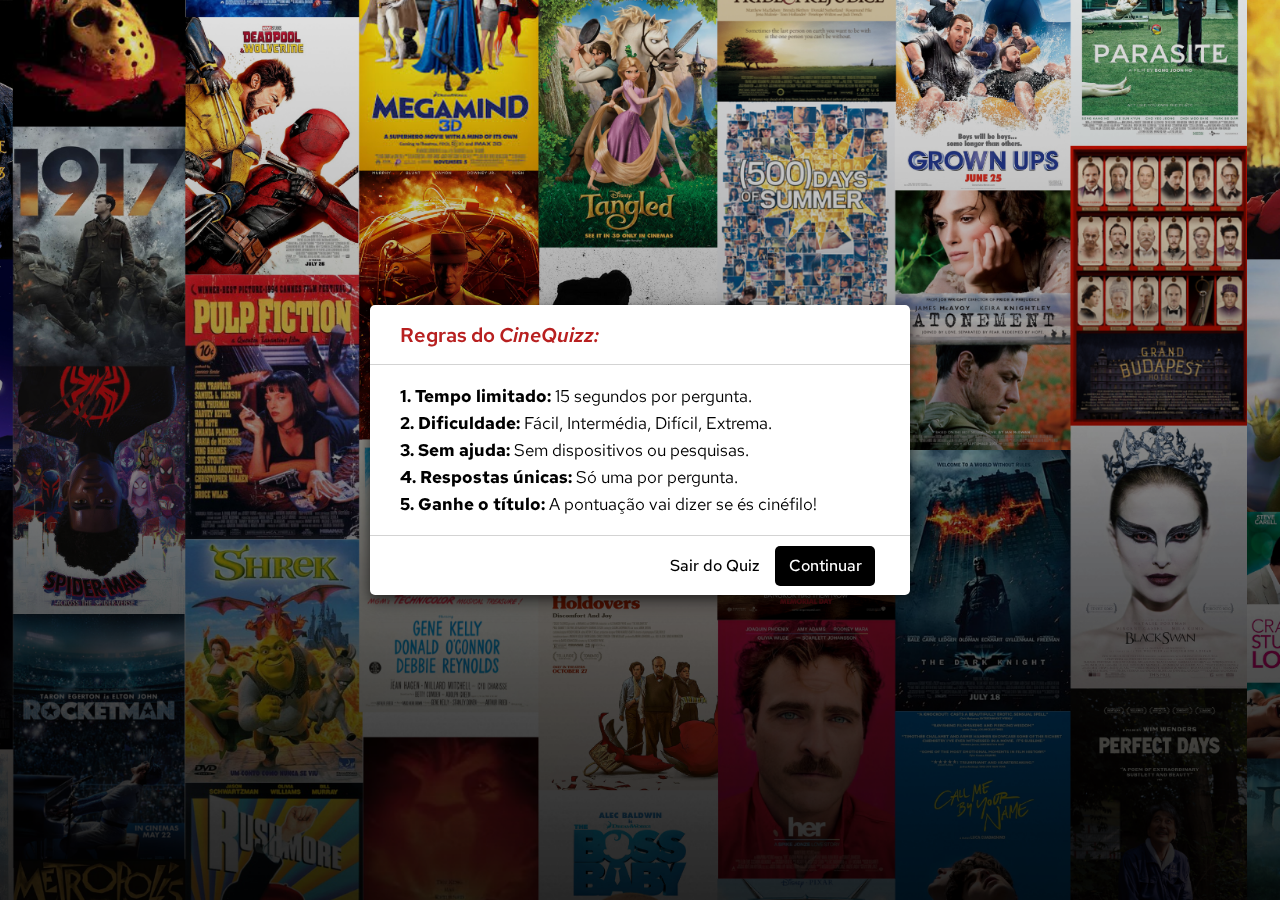
<file: quizz.html>
<!DOCTYPE html>
<html lang="pt">
  <head>
    <meta charset="UTF-8" />
    <meta name="viewport" content="width=device-width, initial-scale=1.0" />
    <title>CineQuizz - És um verdadeiro cinéfilo?</title>
    <link
      rel="stylesheet"
      href="https://cdnjs.cloudflare.com/ajax/libs/font-awesome/5.15.3/css/all.min.css"
    />
    <link rel="stylesheet" href="style.css" />
    <link rel="icon" href="images/logo.png" type="image/png" />
  </head>
  <body>
    <!-- MUSIC -->
    <audio id="background-music" loop autoplay>
      <source src="music.MP3" type="audio/mp3" />
      Seu navegador não suporta o elemento de áudio.
    </audio>


    <!--RULES BOX-->
    <div class="info_box">
      <div class="info-title">
        <span>Regras do <i>CineQuizz:</i></span>
      </div>
      <div class="info-list">
        <div class="info">
          <b>1. Tempo limitado:</b> 15 segundos por pergunta.
        </div>
        <div class="info">
          <b>2. Dificuldade:</b> Fácil, Intermédia, Difícil, Extrema.
        </div>
        <div class="info">
          <b>3. Sem ajuda:</b> Sem dispositivos ou pesquisas.
        </div>
        <div class="info"><b>4. Respostas únicas:</b> Só uma por pergunta.</div>
        <div class="info">
          <b>5. Ganhe o título:</b> A pontuação vai dizer se és cinéfilo!
        </div>
      </div>
      <div class="buttons">
        <button class="quit">Sair do Quiz</button>
        <button class="restart">Continuar</button>
      </div>
    </div>

    <!--QUIZZ BOX-->
    <div class="quiz_box">
      <header>
        <div class="title"><i>CineQuizz</i> - Cinéfilo de verdade?</div>
        <div class="timer">
          <div class="time_left_txt">Tempo</div>
          <div class="timer_sec">15</div>
        </div>
        <div class="time_line"></div>
      </header>
      <section>
        <div class="que_text">
          <!--INSERT PART OF JAVASCRIPT: QUESTIONS-->
        </div>
        <div class="option_list">
          <!--INSERT PART OF JAVASCRIPT: OPTIONS-->
        </div>
      </section>

      <!--FOOTER QUIZZ BOX-->
      <footer>
        <div class="total_que">
          <!--INSERT PART OF JAVASCRIPT: QUESTIONS COUNT NUMBER-->
        </div>
        <button class="next_btn">Seguinte</button>
      </footer>
    </div>

    <!--RESULTS BOX-->
    <div class="result_box">
      <div class="icon">
        <i class="fas fa-film"></i>
      </div>
      <div class="complete_text">Terminou o <i>CineQuizz!</i></div>
      <div class="score_text">
        <!--INSERT PART OF JAVASCRIPT: SCORE RESULT-->
      </div>
      <!--BUTTONS-->
      <div class="buttons">
        <button class="restart">Repetir Quiz</button>
        <button class="quit">Abandonar Quiz</button>
      </div>
    </div>

    <!-- Link Java Script PART I -->
    <script src="js/questions.js"></script>

    <!-- Link Java Script PART II -->
    <script src="js/script.js"></script>
  </body>
</html>
</file>
<file: style.css>
/*IMPORTED GOOGLE FONT*/
@import url('https://fonts.googleapis.com/css2?family=Red+Hat+Text:ital,wght@0,300..700;1,300..700&display=swap');

* {
    margin: 0;
    padding: 0;
    box-sizing: border-box;
    font-family: "Red Hat Text";
}

body {
    height: 100vh;
    background-color: black;
    background-image: url("./images/bgquizz.png");
    background-size: cover;
    background-position: center;
    overflow: hidden;
  }

/*WHEN SELECTED (LIKE TO COPY)*/
::selection {
    color: white;
    background-color: #B82020;
}

/*START BUTTON*/
.start_btn, 
.info_box, 
.quiz_box, 
.result_box {
    position: absolute;
    top: 50%;
    left: 50%;
    transform: translate(-50%, -50%);
    box-shadow: 0 4px 8px 0 #00000054, 
                0 6px 20px 0 #0000006e;
}

.info_box.activeInfo,
.quiz_box.activeQuiz,
.result_box.activeResult {
    opacity: 1;
    z-index: 5;
    pointer-events: auto;
    transform: translate(-50%, -50%) scale(1);
}

.start_btn button {
    font-size: 25px;
    font-weight: 500;
    color: #B82020;
    padding: 15px 30px;
    outline: none;
    border: none;
    border-radius: 5px;
    background: #ffffff;
    cursor: pointer;
}

.info_box .buttons .quit {
    background-color: #ffffff;
    color: rgb(0, 0, 0);
    border: none;
}

.info_box .buttons .quit:hover {
    background-color:#B82020;
    color: white;
}

.info_box .buttons .restart {
    background-color: #000000;
    color: white;
    border: none;
}

.info_box .buttons .restart:hover {
    background-color: #B82020;
}

/*INFO BOX*/
.info_box {
    width: 540px;
    background: #fff;
    border-radius: 5px;
    transform: translate(-50%, -50%) scale(0.9);
    opacity: 0;
    pointer-events: none;
    transition: all 0.3s ease;
}

.info_box .info-title {
    height: 60px;
    width: 100%;
    border-bottom: 1px solid lightgrey;
    display: flex;
    align-items: center;
    padding: 0 30px;
    border-radius: 5px 5px 0 0;
    font-size: 20px;
    font-weight: 600;
    color: #B82020;
}

.info_box .info-list {
    padding: 15px 30px;
}

.info_box .info-list .info {
    margin: 5px 0;
    font-size: 17px;
}

.info_box .info-list .info span {
    font-weight: 600;
    color: #B82020;
}

.info_box .buttons {
    height: 60px;
    display: flex;
    align-items: center;
    justify-content: flex-end;
    padding: 0 30px;
    border-top: 1px solid lightgrey;
}

.info_box .buttons button {
    margin: 0 5px;
    height: 40px;
    width: 100px;
    font-size: 16px;
    font-weight: 500;
    cursor: pointer;
    border: none;
    outline: none;
    border-radius: 5px;
    transition: all 0.3s ease;
}

/*QUIZZ MAIN BOX*/
.quiz_box {
    width: 550px;
    background: #fff;
    border-radius: 5px;
    transform: translate(-50%, -50%) scale(0.9);
    opacity: 0;
    pointer-events: none;
    transition: all 0.3s ease;
}

.quiz_box header {
    position: relative;
    z-index: 2;
    height: 70px;
    padding: 0 30px;
    background: #fff;
    border-radius: 5px 5px 0 0;
    display: flex;
    align-items: center;
    justify-content: space-between;
    box-shadow: 0px 3px 5px 1px rgba(0,0,0,0.1);
}

.quiz_box header .title {
    font-size: 20px;
    font-weight: 600;
}

.quiz_box header .timer {
    color: #B82020;
    background: #b9b9b9a6;
    height: 45px;
    padding: 0 8px;
    border-radius: 5px;
    display: flex;
    align-items: center;
    justify-content: space-between;
    width: 125px;
}

.quiz_box header .timer .time_left_txt {
    font-weight: 400;
    font-size: 17px;
    user-select: none;
}

.quiz_box header .timer .timer_sec {
    font-size: 18px;
    font-weight: 500;
    height: 30px;
    width: 45px;
    color: #fff;
    border-radius: 5px;
    line-height: 30px;
    text-align: center;
    background: #343a40;
    border: 1px solid #343a40;
    user-select: none;
}

.quiz_box header .time_line {
    position: absolute;
    bottom: 0px;
    left: 0px;
    height: 3px;
    background: #B82020;
}

/**SECTION*/
section {
    padding: 25px 30px 20px 30px;
    background: none;
}

section .que_text {
    font-size: 25px;
    font-weight: 600;
}

section .option_list {
    padding: 20px 0px;
    display: block;
}

section .option_list .option {
    background: rgba(167, 167, 167, 0.445);
    border-radius: 5px;
    padding: 8px 15px;
    font-size: 17px;
    margin-bottom: 15px;
    cursor: pointer;
    transition: all 0.3s ease;
    display: flex;
    align-items: center;
    justify-content: space-between;
}

section .option_list .option:last-child {
    margin-bottom: 0px;
}

section .option_list .option:hover {
    color: #ffffff;
    background: #343a40;
}

section .option_list .option.correct {
    color: #155724;
    background: #d4edda;
}

section .option_list .option.incorrect {
    color: #721c24;
    background: #f8d7da;
}

section .option_list .option.disabled {
    pointer-events: none;
}

section .option_list .option .icon {
    height: 26px;
    width: 26px;
    border: 2px solid transparent;
    border-radius: 50%;
    text-align: center;
    font-size: 13px;
    pointer-events: none;
    transition: all 0.3s ease;
    line-height: 24px;
}

/*OPTION LIST*/
.option_list .option .icon.tick {
    color: #23903c;
    border-color: #23903c;
    background: #d4edda;
}

.option_list .option .icon.cross {
    color: #a42834;
    background: #f8d7da;
    border-color: #a42834;
}

/*FOOTER*/
footer {
    height: 60px;
    padding: 0 30px;
    display: flex;
    align-items: center;
    justify-content: space-between;
    border-top: 1px solid lightgrey;
}

footer .total_que span {
    display: flex;
    user-select: none;
}

footer .total_que span p {
    font-weight: 500;
    padding: 0 5px;
}

footer .total_que span p:first-child {
    padding-left: 0px;
}

footer button {
    height: 40px;
    padding: 0 13px;
    font-size: 18px;
    font-weight: 400;
    cursor: pointer;
    border: none;
    outline: none;
    color: #fff;
    border-radius: 5px;
    background: #000000;
    border: 1px solid #000000;
    line-height: 10px;
    opacity: 0;
    pointer-events: none;
    transform: scale(0.95);
    transition: all 0.3s ease;
}

footer button:hover {
    background: #B82020;
    border: 1px solid #B82020;
}

footer button.show {
    opacity: 1;
    pointer-events: auto;
    transform: scale(1);
}

/*RESULT BOX*/
.result_box {
    background: #fff;
    border-radius: 5px;
    display: flex;
    padding: 25px 30px;
    width: 450px;
    align-items: center;
    flex-direction: column;
    justify-content: center;
    transform: translate(-50%, -50%) scale(0.9);
    opacity: 0;
    pointer-events: none;
    transition: all 0.3s ease;
}

.result_box .icon {
    font-size: 100px;
    color: #B82020;
    margin-bottom: 10px;
}

.result_box .complete_text {
    font-size: 20px;
    font-weight: 500;
}

.result_box .score_text span {
    display: flex;
    margin: 10px 0;
    font-size: 18px;
    font-weight: 500;
}

.result_box .score_text span p {
    padding: 0 4px;
    font-weight: 600;
}

.result_box .buttons {
    display: flex;
    margin: 20px 0;
}

.result_box .buttons button {
    margin: 0 10px;
    height: 45px;
    padding: 0 20px;
    font-size: 18px;
    font-weight: 500;
    cursor: pointer;
    border: none;
    outline: none;
    border-radius: 5px;
    transition: all 0.3s ease;
}

/*BUTTONS*/
.buttons button.restart {
    color: #fff;
    background: #B82020;
}

.buttons button.restart:hover {
    background: #000000;
}

.buttons button.quit {
    color: #B82020;
    background: #fff;
}

.buttons button.quit:hover {
    color: #fff;
    background: #000000;
}

/*MEDIA*/
@media only screen and (max-width: 768px) {
    .start_btn button {
        font-size: 18px;
        padding: 20px 60px;
        height: 60px;
        width: auto;
        display: flex;
        justify-content: center;
        align-items: center;
        border-radius: 5px;
        background-color: #fff;
        color: #B82020;
        border: none;
        cursor: pointer;
        text-align: center;
    }

    .info_box .buttons button {
        font-size: 13px;
        padding: 6px 12px;
        height: 28px;
    }

    .quiz_box header .timer {
        font-size: 14px;
        height: 40px;
        padding: 0 6px;
        width: 100px;
    }

    .quiz_box header .timer .timer_sec {
        font-size: 14px;
        width: 40px;
        height: 30px;
        line-height: 30px;
    }

    .quiz_box header .buttons button {
        font-size: 7px;
        padding: 10px 15px;
        height: auto;
        border-radius: 5px;
        background-color: #B82020;
        color: white;
        border: none;
        cursor: pointer;
        transition: all 0.3s ease;
    }

    .quiz_box header .buttons button:hover {
        background-color: #fff;
        color: #B82020;
    }

    .info_box, 
    .quiz_box, 
    .result_box {
        width: 90%;
        height: auto;
        transform: translate(-50%, -50%) scale(1);
    }

    .info_box .info-title {
        font-size: 18px;
    }

    .info_box .info-list {
        padding: 10px 20px;
    }

    .quiz_box header {
        height: 60px;
    }

    .quiz_box header .title {
        font-size: 15px;
    }

    .next_btn {
        font-size: 15px;
        padding: 12px 30px;
        background-color: #B82020;
        color: white;
        border: none;
        border-radius: 5px;
        cursor: pointer;
        transition: background-color 0.3s ease, color 0.3s ease;
        text-align: center;
    }

    .next_btn:hover {
        background-color: #fff;
        color: #B82020;
    }

    section .que_text {
        font-size: 22px;
    }

    section .option_list .option {
        font-size: 15px;
    }

    footer {
        flex-direction: column;
        height: auto;
        padding: 10px;
    }

    footer .total_que span p {
        font-size: 16px;
    }

    body {
        background-size: cover;
        background-position: center;
        background-attachment: fixed;
        height: 100vh;
        overflow: hidden;
    }
}
</file>
